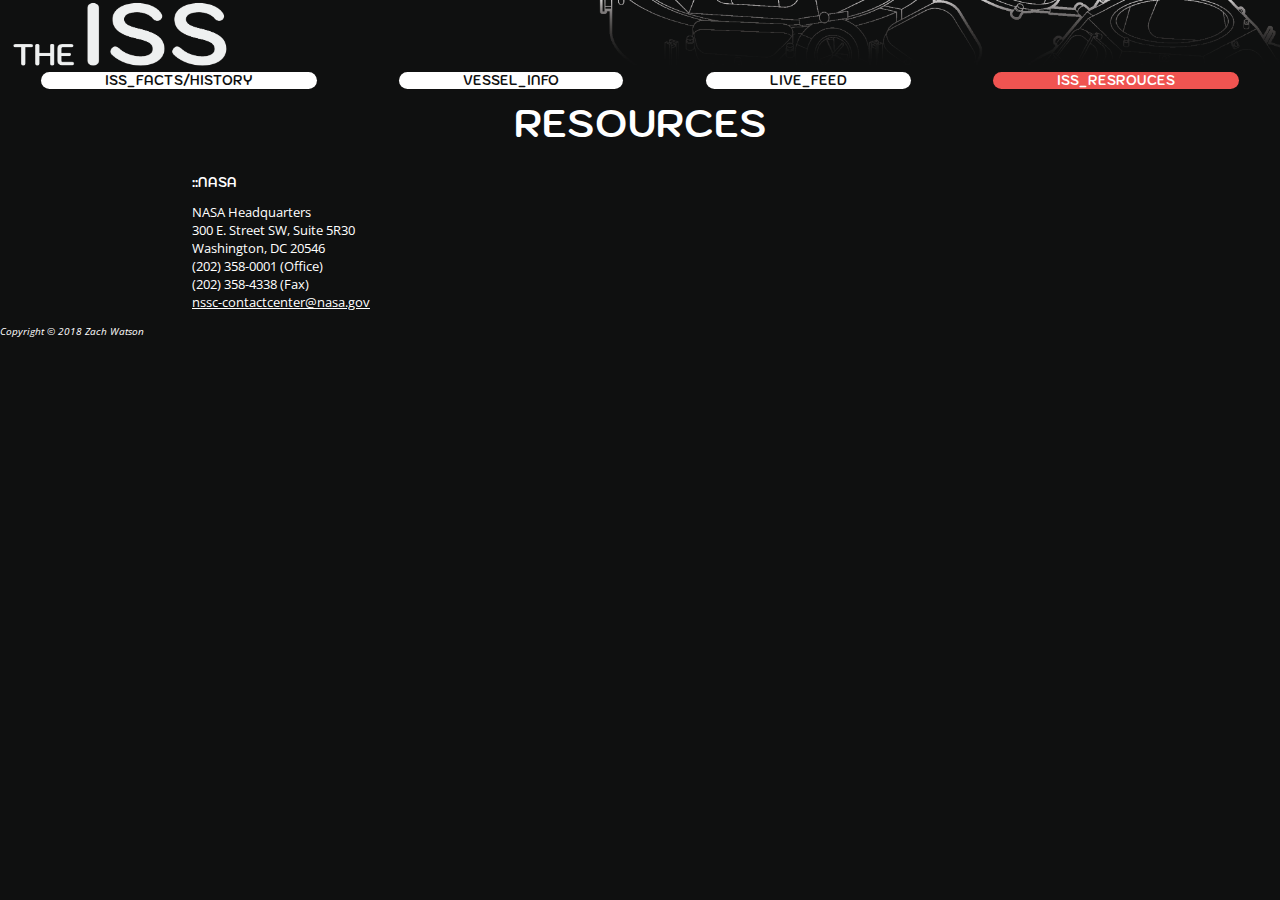
<file: resources.html>
<!DOCTYPE html>
<html>
  <meta charset="utf-8">
  <meta name="viewport" content="width=device-width, initial-scale=1">
  <script src="https://ajax.googleapis.com/ajax/libs/jquery/3.3.1/jquery.min.js"></script>
  <script type="text/javascript" src="src/script.js"></script>
  <link rel="stylesheet" href="src/style.css">
  <body>
    <div class="navwrapper">
      <img class="banner" alt="THE ISS" src="src/img/issbanner-01.png" usemap="#map">
        <map name="map">
          <area shape="rect" coords="0,0,250,213" href="index.html" alt="HOME">
      <nav class="menu">
        <a class="navlink" href="history.html">ISS_FACTS/HISTORY</a>
        <a class="navlink" href="info.html">VESSEL_INFO</a>
        <a class="navlink" href="https://eol.jsc.nasa.gov/ESRS/HDEV/">LIVE_FEED</a>
        <a class="selected" href="resources.html">ISS_RESROUCES</a>
      </nav>
    </div>
    <div class="wrapper">
      <h1>RESOURCES</h1>
      <h2>::NASA</h2>
      <p>NASA Headquarters<br>
        300 E. Street SW, Suite 5R30<br>
        Washington, DC 20546<br>
        (202) 358-0001 (Office)<br>
        (202) 358-4338 (Fax)<br>
        <a href="nssc-contactcenter@nasa.gov">nssc-contactcenter@nasa.gov</a></p>
    </div>
    <footer>Copyright &copy; 2018 Zach Watson</footer>
  </body>
</html>
</file>
<file: src/style.css>
@import url('https://fonts.googleapis.com/css?family=Kodchasan');
@import url('https://fonts.googleapis.com/css?family=Open+Sans');
body, html {
  font-family: 'Kodchasan', sans-serif;
  color: white;
  font-weight: bold;
  background-color: #0F1010;
  margin: 0;
  overflow-x: hidden;
}
.index {
  overflow: hidden;
}
a {
  color: white;
}
ul {
  font-family: 'Open Sans', sans-serif;
  list-style: none;
  padding-left: 0;
  font-weight: lighter;
  font-size: 1vw;
}
p {
  font-family: 'Open Sans', sans-serif;
  font-weight: lighter;
  font-size: 1vw;
}
h1 {
  font-size: 3vw;
  text-align: center;
}
h2 {
  font-size: 1vw;
}
.navwrapper {
  position: relative;
}
.wrapper {
  position: relative;
  margin-left: 15%;
  margin-right: 15%;
  overflow:hidden;
}
.homepagewrapper {
  position: relative;
  overflow: hidden;
}
.historywrapper {
  top: 0;
  left: 0;
  width: 60%;
  float: left;
}
.imagewrapper {
  float: right;
  width: 40%;
  right: 0;
}
.menu {
  position: absolute;
  z-index: 3;
  width: 100%;
  text-align: center;
  display: flex;
  justify-content: space-around;
}
.navlink {
  color: #0F1010;
  text-decoration: none;
  background: white;
  border-radius: 50px;
  font-size: 1vw;
  padding-left: 5%;
  padding-right: 5%;
  transition: padding 1s ease, background-color .2s ease;
  -webkit-transition: padding 1s ease, background-color .2s ease;
  -moz-transition: padding 1s ease, background-color .2s ease;
  -o-transition: padding 1s ease, background-color .2s ease;
}
.navlink:hover {
  color: white;
  background-color: #F05451;
  border-radius: 50px;
  padding-left: 10%;
  padding-right: 10%;
  transition: padding 1s ease, background-color .2s ease;
  -webkit-transition: padding 1s ease, background-color .2s ease;
  -moz-transition: padding 1s ease, background-color .2s ease;
  -o-transition: padding 1s ease, background-color .2s ease;
}
.selected {
  text-decoration: none;
  color: white;
  background: #F05451;
  border-radius: 50px;
  font-size: 1vw;
  padding-left: 5%;
  padding-right: 5%;
  transition: padding 1s ease, background-color .2s ease;
  -webkit-transition: padding 1s ease, background-color .2s ease;
  -moz-transition: padding 1s ease, background-color .2s ease;
  -o-transition: padding 1s ease, background-color .2s ease;
}
.selected:hover {
  color: white;
  background: #F05451;
  border-radius: 50px;
  font-size: 1vw;
  padding-left: 10%;
  padding-right: 10%;
  transition: padding 1s ease, background-color .2s ease;
  -webkit-transition: padding 1s ease, background-color .2s ease;
  -moz-transition: padding 1s ease, background-color .2s ease;
  -o-transition: padding 1s ease, background-color .2s ease;
}
.banner {
  width: 100%;
  height: auto;
  background-position: center;
  background-repeat: no-repeat;
  background-size: cover;
  position: relative;
  z-index: 2;
}
.windowbackground {
  width: 100%;
  position: absolute;
  z-index: 1;
  left: 0;
  top: 0;
  overflow: hidden;
}
.iframewrapper {
  text-align: center;
  margin-left: 12%;
  margin-right: 12%;
  position: relative;
  top: 0;
  z-index: 0;
}
.iframecontainer {
  position: relative;
  padding-bottom: 56.25%;
  height: 0;
  background-color: white;
}
.iframecontainer iframe {
  position: absolute;
  top: 0;
  left: 0;
  height: 100%;
  width: 100%;
}
footer {
  font-weight: lighter;
  font-style: italic;
  font-size: .8vw;
  left: 0;
  bottom: 0;
  font-family: 'Open Sans', sans-serif;
}
#diagram {
  background: white;
  width: 80%;
  border-radius: 50px;
  float: right;
}
#badge {
  display: block;
  margin-left: auto;
  margin-right: auto;
  width: 10%;
}
#zarya {
  width: 90%;
}
#iss {
  width: 90%;
}
@media screen and (max-width: 1200px) {
  .navlink {
    padding-left: 4%;
    padding-right: 4%;
    font-size: 1.5vw;
  }
  .navlink:hover {
    padding-left: 7%;
    padding-right: 7%;
  }
  .selected {
    padding-left: 4%;
    padding-right: 4%;
    font-size: 1.5vw;
  }
  .selected:hover {
    padding-left: 7%;
    padding-right: 7%;
  }
  footer {
    font-size: 1.6vw;
  }
  p {
    font-family: 'Open Sans', sans-serif;
    font-weight: lighter;
    font-size: 1.5vw;
  }
  ul {
    font-size: 1.5vw;
  }
  h2 {
    font-size: 2vw;
  }
  #diagram {
    width: 100%;
    border-radius: 25px;
  }
  .wrapper {
    margin-left: 10%;
    margin-right: 10%;
  }
}
</file>
